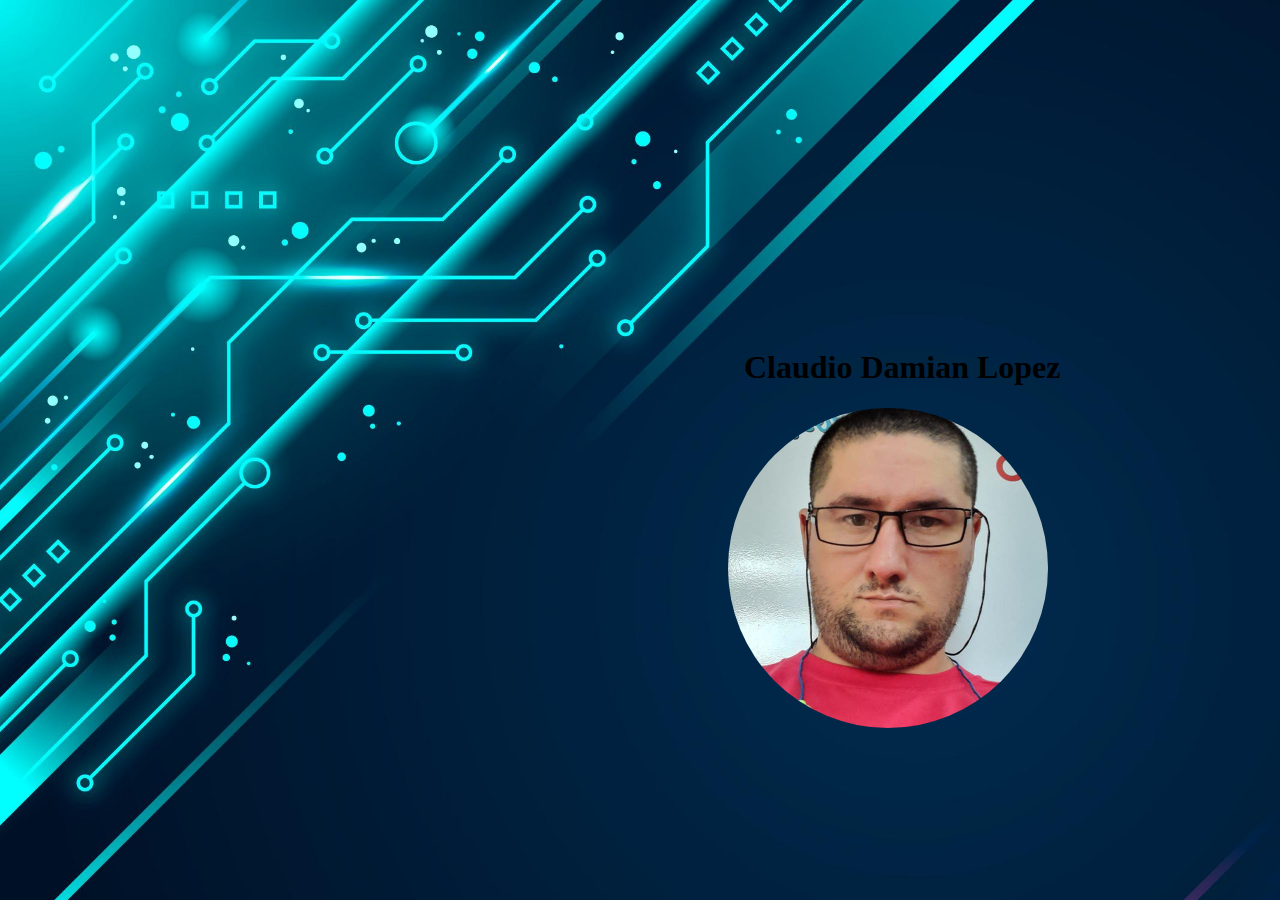
<file: index.html>
<!DOCTYPE html>
<html lang="en">
  <head>
    <meta charset="UTF-8" />
    <meta name="viewport" content="width=device-width, initial-scale=1.0" />
    <title>Electromecanico</title>
    <link rel="stylesheet" href="/styles/style.css" />
    <meta http-equiv="X-UA-Compatible" content="IE-edge" />
    <meta name="author" content="Claudio Lopez" />
    <meta
      name="description"
      content="esta es mi hoja de vida o CV como Electromecanico"
    />
    <meta name="keywords" content="cv , electromecanico , claudio, lopez" />
    <meta http-equiv="refresh" content="5 ; cv.html" />
    <link
      rel="shortcut icon"
      href="/IMG/favicon/favicon.ico.png"
      type="image/x-icon"
    />
  </head>
  <body>
    <div class="nombre">
      <h1>Claudio Damian Lopez</h1>
    </div>
    <div>
      <img class="img" src="/IMG/me.jpg" alt="foto de claudio lopez" />
    </div>
  </body>
</html>
</file>
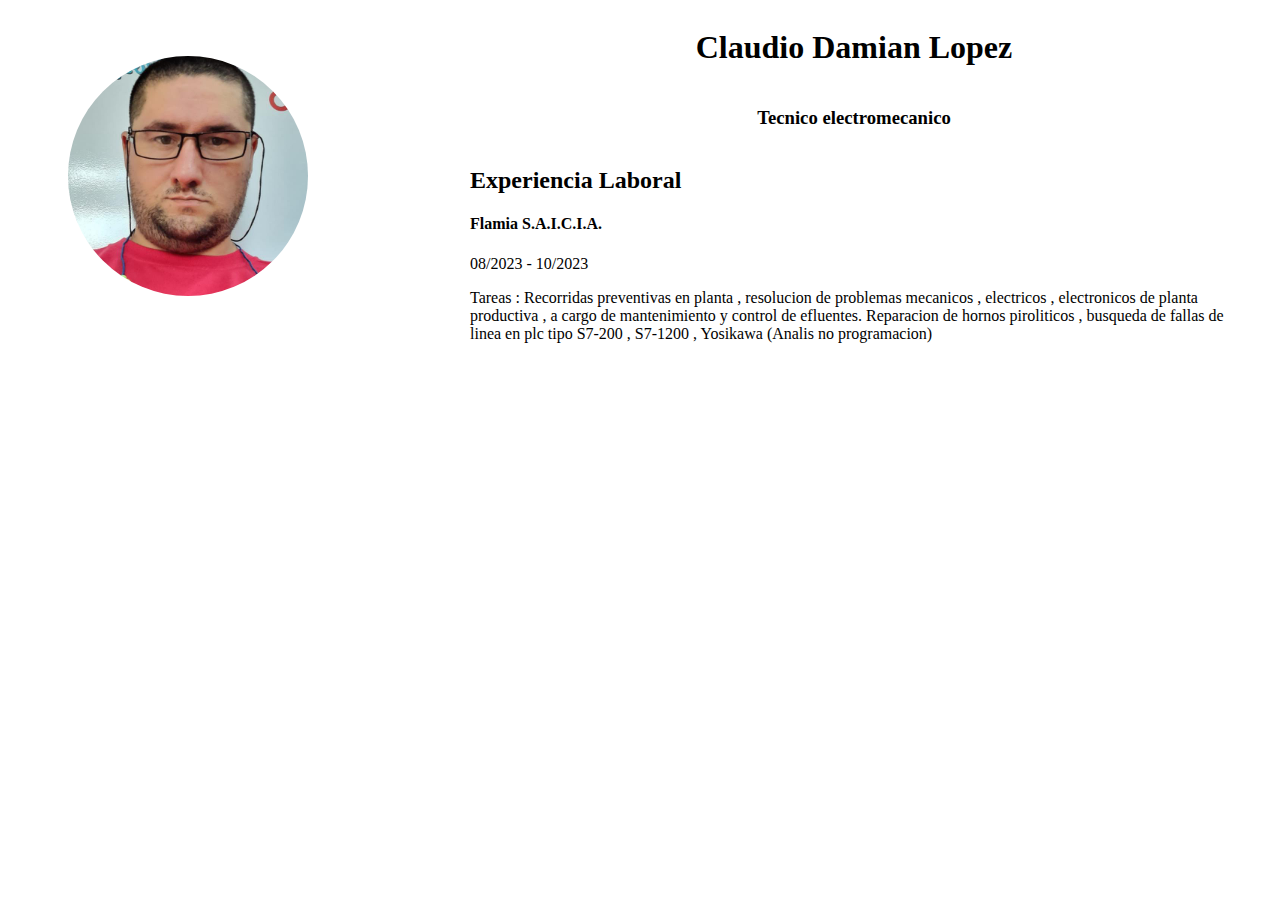
<file: cv.html>
<!DOCTYPE html>
<html lang="en">
  <head>
    <meta charset="UTF-8" />
    <meta name="viewport" content="width=device-width, initial-scale=1.0" />
    <link
      rel="shortcut icon"
      href="/IMG/favicon/favicon.ico.png"
      type="image/x-icon"
    />
    <link rel="stylesheet" href="/styles/cv.css" />
    <title>Electromecanico</title>
  </head>
  <body>
    <div class="parrafos">
      <h1>Claudio Damian Lopez</h1>
      <h3><b>Tecnico electromecanico</b></h3>

      <div>
        <h2>Experiencia Laboral</h2>
        <h4><b>Flamia S.A.I.C.I.A.</b></h4>
        <p>08/2023 - 10/2023</p>
        <p>
          Tareas : Recorridas preventivas en planta , resolucion de problemas
          mecanicos , electricos , electronicos de planta productiva , a cargo
          de mantenimiento y control de efluentes. Reparacion de hornos
          piroliticos , busqueda de fallas de linea en plc tipo S7-200 , S7-1200
          , Yosikawa (Analis no programacion)
        </p>
      </div>
    </div>
    <div class="skills">
      <img class="me" src="/IMG/me.jpg" alt="foto de claudio lopez" />
    </div>
  </body>
</html>
</file>
<file: styles/style.css>
body {
  display: flex;
  width: 100%;
  height: 100%;
  flex-direction: column;
  align-content: space-between;
  background-image: url(/IMG/6074593.jpg);
  background-size: 200vh;
}

.nombre {
  margin-top: 20em;
  margin-left: 46em;
}

.img {
  height: 20rem;
  width: 20rem;
  border-radius: 50%;
  margin-left: 45em;
}
</file>
<file: styles/cv.css>
body {
  width: 100%;
  height: 100%;
  display: flex;
  flex-direction: row-reverse;
}

.parrafos {
  display: flex;
  margin-left: 50px;
  margin-right: 50px;
  height: 100%;
  width: 60%;
  flex-direction: column;
  align-items: center;
}

.skills {
  display: flex;
  height: 100%;
  width: 30%;
}

.me {
  margin-top: 3rem;
  margin-left: 2rem;
  height: 15em;
  width: 15em;
  border-radius: 50%;
}
</file>
